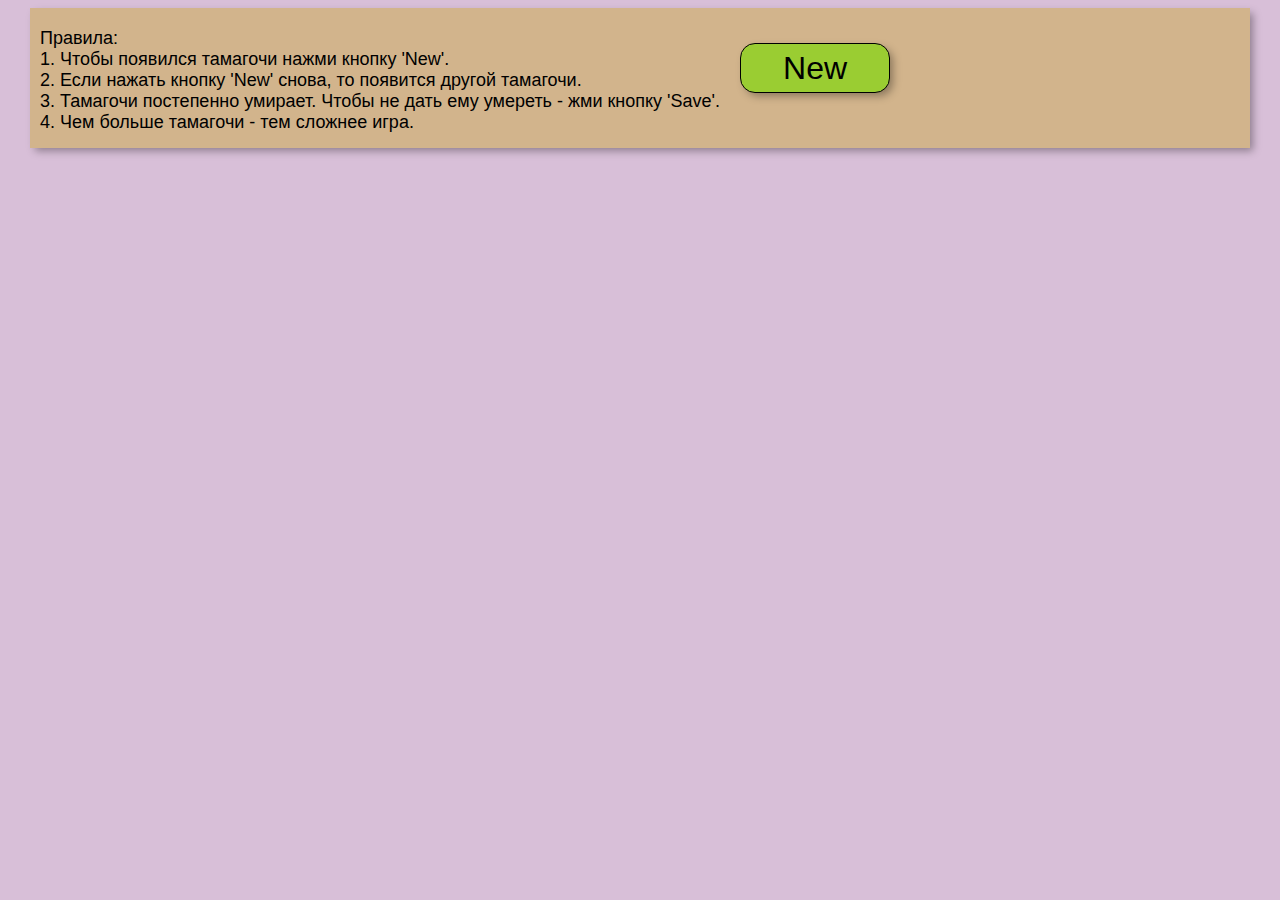
<file: index.html>
<!DOCTYPE html>
<html lang="en">
<head>
    <meta charset="UTF-8">
    <meta http-equiv="X-UA-Compatible" content="IE=edge">
    <meta name="viewport" content="width=device-width, initial-scale=1.0">
    <title>Tamagochi game</title>
    <link rel="stylesheet" href="./style.css">
</head>
<body>
    <div class="ruls">
        <div class="text">
            <span>
                Правила: <br>
                1. Чтобы появился тамагочи нажми кнопку 'New'. <br>
                2. Если нажать кнопку 'New' снова, то появится другой тамагочи. <br>
                3. Тамагочи постепенно умирает. Чтобы не дать ему умереть - жми кнопку 'Save'. <br>
                4. Чем больше тамагочи - тем сложнее игра.
            </span>
        </div>
        <div class="main"><button class="mainBtn" id="createTmg">New</button></div>
        <div class="count"></div>
    </div>
    <div class="container"></div>
    <script src="./script.js"></script>
</body>
</html>
</file>
<file: style.css>
body{
    background-color: thistle;
    font-family: sans-serif;
}
button{
    text-decoration: none;
    margin: 0;
    padding: 0;

}
.ruls{
    padding: 10px;
    background-color: tan;
    width: 1200px;
    height: 120px;
    margin: 0 auto;
    display: flex;
    align-items: center;
    justify-content: flex-start;
    text-align: start;
    margin-bottom: 20px;
    box-shadow: 4px 4px 8px -1px rgba(0, 0, 0, 0.34); 
    font-size: 18px;
}
.text{
    width: max-content;
    height: 100px;
}
.main{
    margin-left: 20px;
    width: max-content;
    height: max-content;
}
.count{
    margin-left: 100px;
    width: max-content;
    height: max-content;
    font-size: 36px;
    color: rgb(250, 77, 47);
}
.container{
    display: flex;
    flex-wrap: wrap;
    justify-content: center;
    align-items: center;
}
.mainBtn{
    width: 150px;
    height: 50px;
    font-size: 32px;
    margin: 0 auto;
    margin-top: 10px;
    margin-bottom: 30px;
    display: block;
    background-color:yellowgreen;
    border: 1px solid black;
    border-radius: 15px;
    box-shadow: 4px 4px 8px -1px rgba(0, 0, 0, 0.34); 
    transition: 0.3s;
}
.mainBtn:active{
    scale: 0.9;
}
.tmg{
    width: max-content;
    height: max-content;
    margin: 20px;
    transition: 1s;
    display: flex;
    align-items: center;
    flex-direction: column;
}
.face{
    width: 150px;
    height: 150px;
    object-fit: fill;
}
.hp{
    height: 10px;
    width: min-content;
    margin-bottom: 8px;
    border-radius: 10px;
    border: 1px solid black;
    background-color: rgb(255, 0, 0);
    box-shadow: 4px 4px 8px -1px rgba(0, 0, 0, 0.34);    
}
.btn{
    text-decoration: none;
    border-style: none;
    border-radius: 20px;
    width: 90px;
    height: 30px;
    margin-top: 10px;
    border: 1px solid black;
    box-shadow: 4px 4px 8px -1px rgba(0, 0, 0, 0.34); 
    background-color: seagreen;
    font-size: 18px;
    transition: 0.2s;
}
.btn:hover{
    scale: 1.05;
}
</file>
